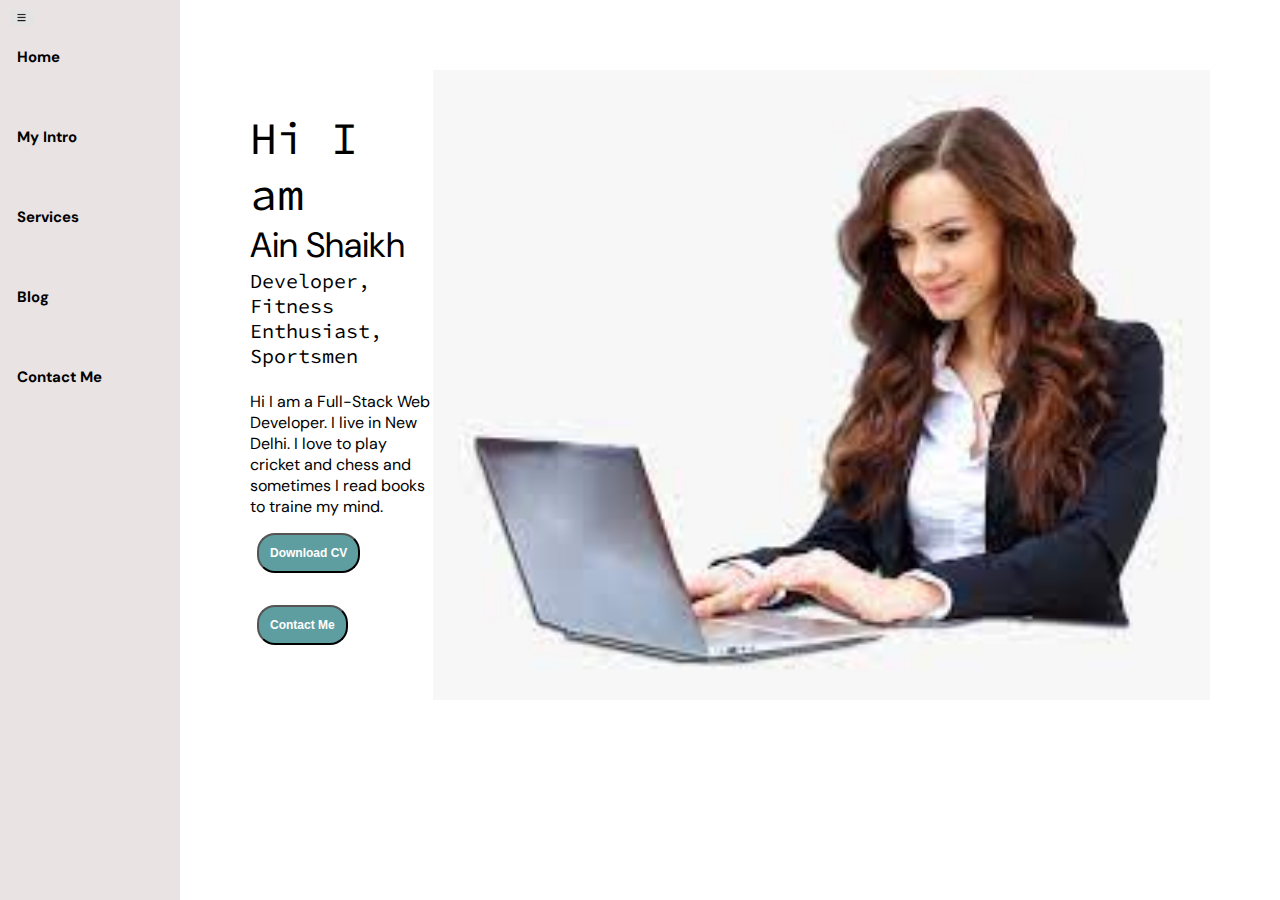
<file: index.html>
<!DOCTYPE html>
<html lang="en">
  <head>
    <meta charset="UTF-8" />
    <meta http-equiv="X-UA-Compatible" content="IE=edge" />
    <meta name="viewport" content="width=device-width, initial-scale=1.0" />
    <title>Ain Shaikh - web Developer</title>
    <link rel="stylesheet" href="style.css" />
  </head>
  <body>
    <div class="container">
      <div class="sidebar sidebarGO">
        <nav>
          <ul>
            <h3>
              <li><a href="/PORTFOLIO_WEBSITE/">Home</a></li>
              <li><a href="/PORTFOLIO_WEBSITE/intro.html">My Intro</a></li>
              <li><a href="/PORTFOLIO_WEBSITE/services.html">Services</a></li>
              <li><a href="/PORTFOLIO_WEBSITE/blog.html">Blog</a></li>
              <li><a href="/PORTFOLIO_WEBSITE/contact.html">Contact Me</a></li>
            </h3>
          </ul>
        </nav>
      </div>
      <div class="main-content">
        <div class = 'hamburger'>
          <img class='ham' src="ham.png" alt="" width="23">
          <img class="cross" src="cross.png" alt="" width="23">
        </div>
        <div class="infoContainer">
          <div class="devInfo">
            <div class="hello">Hi I am</div>
            <div class="name">Ain Shaikh</div>
            <div class="about">Developer, Fitness Enthusiast, Sportsmen</div>
            <div class="about_detail">
              Hi I am a Full-Stack Web Developer. I live in New Delhi. I love to
              play cricket and chess and sometimes I read books to traine my
              mind.
            </div>
            <div class="buttons">
              <a href="/PORTFOLIO_WEBSITE/cv.txt" target="_blank"><button>Download CV</button></a>
              <a href="/PORTFOLIO_WEBSITE/contact.html"><button>Contact Me</button></a>
            </div>
          </div>
          <div class="devPic"><img src="dev.png" alt="Afreen Shaikh" /></div>
        </div>
      </div>
    </div>
    <script src="./script.js"></script>
  </body>
</html>
</file>
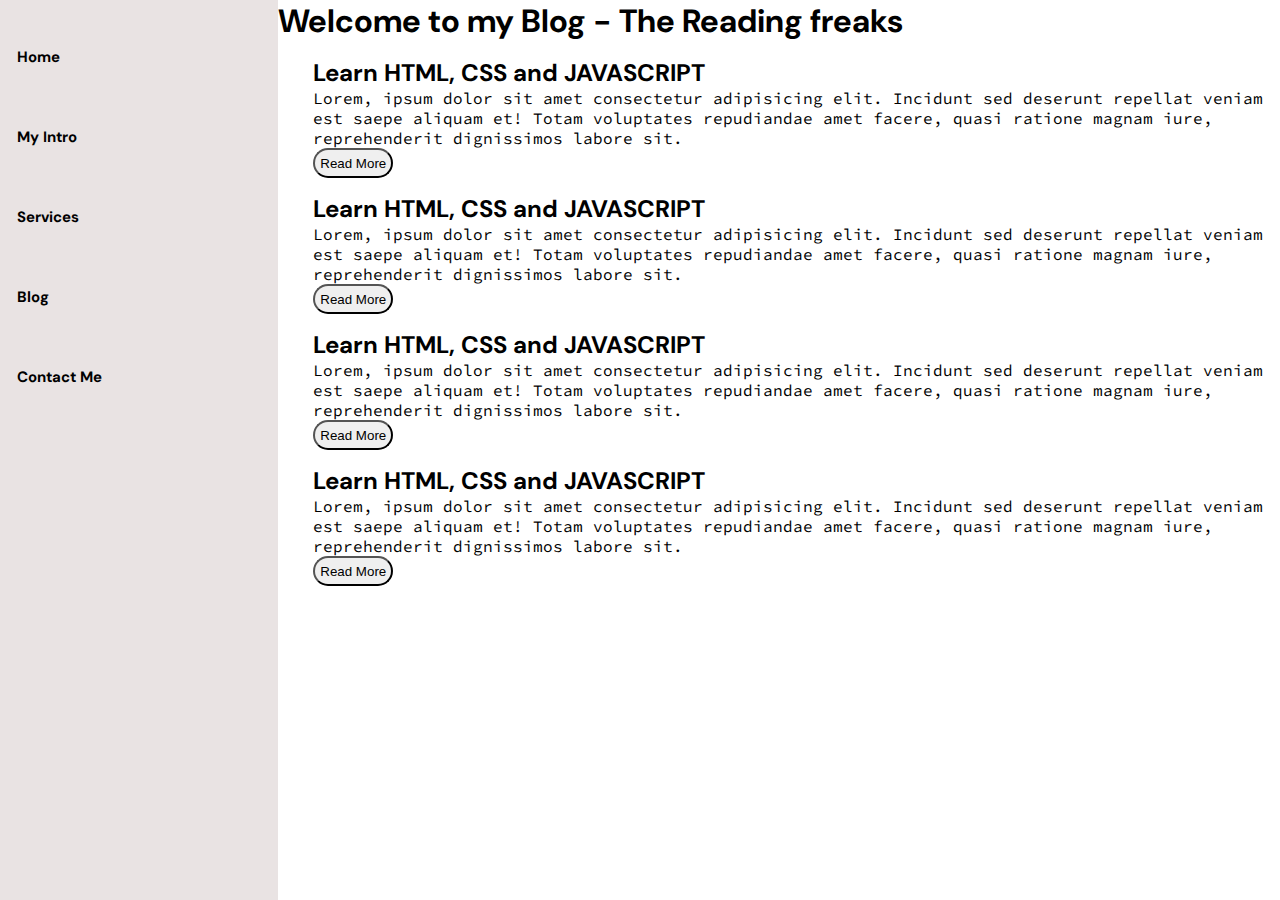
<file: blog.html>
<!DOCTYPE html>
<html lang="en">
  <head>
    <meta charset="UTF-8" />
    <meta http-equiv="X-UA-Compatible" content="IE=edge" />
    <meta name="viewport" content="width=device-width, initial-scale=1.0" />
    <title>Ain Shaikh - web Developer</title>
    <link rel="stylesheet" href="style.css" />
  </head>
  <body>
    <div class="container">
      <div class="sidebar">
        <nav>
          <ul>
            <h3>
              <li><a href='/PORTFOLIO_WEBSITE/'>Home</a></li>
              <li><a href='/intro.html'>My Intro</a></li>
              <li><a href='/services.html'>Services</a></li>
              <li><a href='/blog.html'>Blog</a></li>
              <li><a href="/contact.html">Contact Me</a></li>
            </h3>
          </ul>
        </nav>
      </div>
      <div class="main-content">
        <div class="blogContainer">
          <h1 class="font">Welcome to my Blog - The Reading freaks</h1>
          <div class="blogItem">
            <h2 class="font">Learn HTML, CSS and JAVASCRIPT</h2>
            <p>Lorem, ipsum dolor sit amet consectetur adipisicing elit. Incidunt sed deserunt repellat veniam est saepe aliquam et! Totam voluptates repudiandae amet facere, quasi ratione magnam iure, reprehenderit dignissimos labore sit.</p>
            <button class="btn">Read More </button>
          </div>

          <div class="blogItem">
            <h2>Learn HTML, CSS and JAVASCRIPT</h2>
            <p>Lorem, ipsum dolor sit amet consectetur adipisicing elit. Incidunt sed deserunt repellat veniam est saepe aliquam et! Totam voluptates repudiandae amet facere, quasi ratione magnam iure, reprehenderit dignissimos labore sit.</p>
            <button class="btn">Read More </button>
          </div>

          <div class="blogItem">
            <h2>Learn HTML, CSS and JAVASCRIPT</h2>
            <p>Lorem, ipsum dolor sit amet consectetur adipisicing elit. Incidunt sed deserunt repellat veniam est saepe aliquam et! Totam voluptates repudiandae amet facere, quasi ratione magnam iure, reprehenderit dignissimos labore sit.</p>
            <button class="btn">Read More </button>
          </div>

          <div class="blogItem">
            <h2>Learn HTML, CSS and JAVASCRIPT</h2>
            <p>Lorem, ipsum dolor sit amet consectetur adipisicing elit. Incidunt sed deserunt repellat veniam est saepe aliquam et! Totam voluptates repudiandae amet facere, quasi ratione magnam iure, reprehenderit dignissimos labore sit.</p>
            <button class="btn">Read More </button>
          </div>

        </div>
      </div>
    </div>
  </body>
</html>
</file>
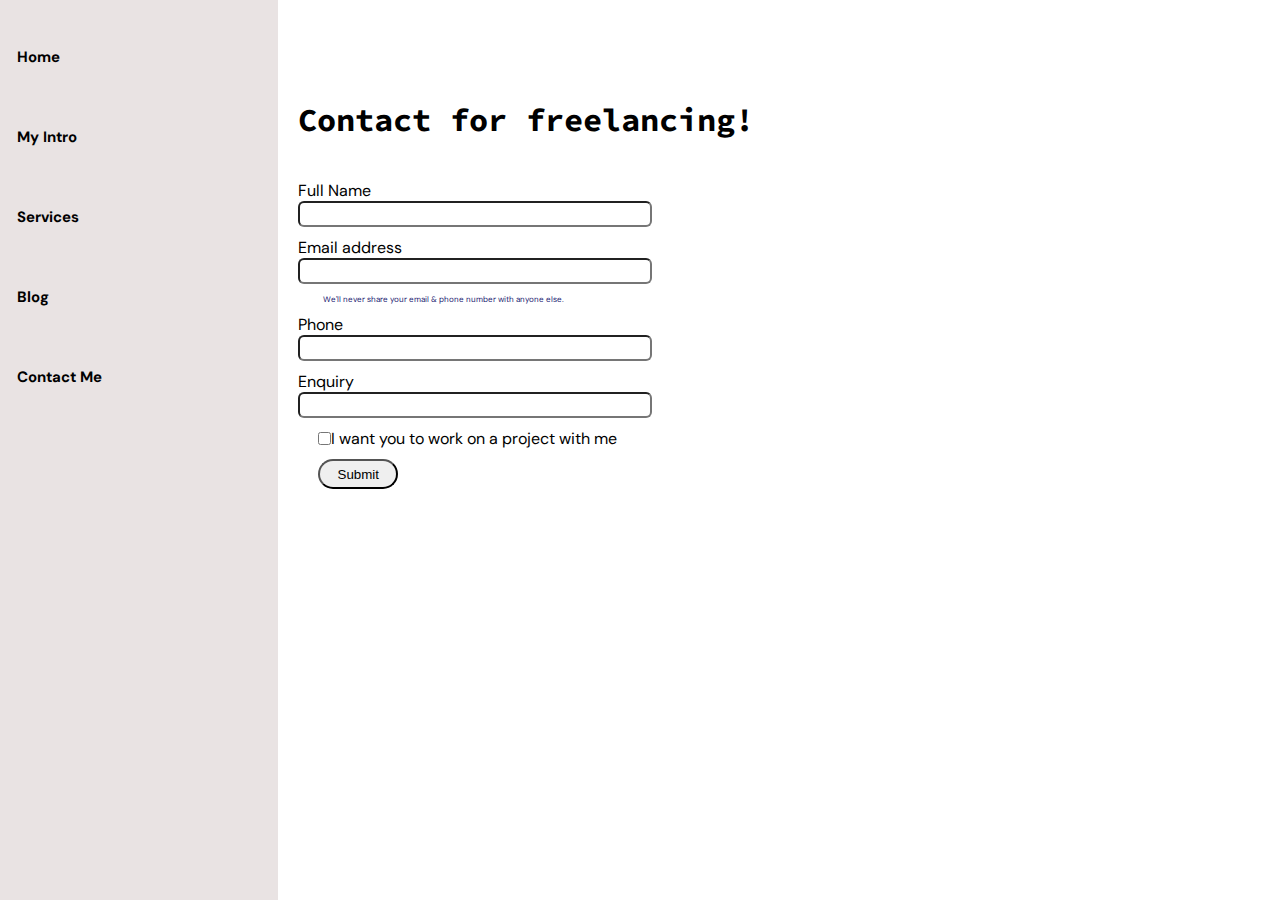
<file: contact.html>
<!DOCTYPE html>
<html lang="en">
  <head>
    <meta charset="UTF-8" />
    <meta http-equiv="X-UA-Compatible" content="IE=edge" />
    <meta name="viewport" content="width=device-width, initial-scale=1.0" />
    <title>Ain Shaikh - web Developer</title>
    <link rel="stylesheet" href="style.css" />
  </head>
  <body>
    <div class="container">
      <div class="sidebar">
        <nav>
          <ul>
            <h3>
              <li><a href="/PORTFOLIO_WEBSITE/">Home</a></li>
              <li><a href="/PORTFOLIO_WEBSITE/intro.html">My Intro</a></li>
              <li><a href="/PORTFOLIO_WEBSITE/services.html">Services</a></li>
              <li><a href="/PORTFOLIO_WEBSITE/blog.html">Blog</a></li>
              <li><a href="/PORTFOLIO_WEBSITE/contact.html">Contact Me</a></li>
            </h3>
          </ul>
        </nav>
      </div>
      <div class="main-content">
        <div class="contact-form">
          <form>
            <h1>Contact for freelancing!</h1>
            <div class="mb-3">
              <label for="clientPhone" class="form-label">Full Name</label>
              <input type="text" class="form-control" id="clientPhone" />
            </div>
              
            <div class="mb-3">
              <label for="clientEmail" class="form-label">Email address</label>
              <input
                type="email"
                class="form-control"
                id="clientEmail"
                aria-describedby="emailHelp"
              />
              <div id="emailHelp" class="form-text">
                We'll never share your email & phone number with anyone else.
              </div>
            </div>
            <div class="mb-3">
              <label for="clientPhone" class="form-label">Phone</label>
              <input type="text" class="form-control" id="clientPhone" />
            </div>
            <div class="mb-3">
              <label for="clientEmail" class="form-label">Enquiry</label>
              <input
                type="text"
                class="form-control"
                id="clientEmail"
                aria-describedby="emailHelp"
              />
            <div class="mb-3" id="form-check">
              <input
                type="checkbox"
                class="form-check-input"
                id="exampleCheck1"
              />
              <label class="form-check-label" for="exampleCheck1"
                >I want you to work on a project with me</label
              >
            </div>
            <div>
              <button type="submit" class="btn">Submit</button>
            </div>
          </form>
        </div>
      </div>
    </div>
  </body>
</html>
</file>
<file: style.css>
@import url("https://fonts.googleapis.com/css2?family=DM+Sans:wght@500&display=swap");

@import url("https://fonts.googleapis.com/css2?family=DM+Sans&display=swap");

@import url("https://fonts.googleapis.com/css2?family=DM+Sans&family=Source+Code+Pro:wght@300&display=swap");

* {
  margin: 0;
  padding: 0;
}

.container {
  display: flex;
}
.infoContainer {
  /* background-color: aqua; */
  height: 70vh;
  width: 75vw;
  margin: 70px;
  display: flex;
  justify-content: space-around;
}

.sidebar {
  background-color: rgb(233, 227, 227);
  width: 25vw;
  font-family: "DM Sans", sans-serif;
  height: 100vh;
}

.sidebar nav {
  padding: 17px;
}
.sidebar nav li {
  list-style: none;
  font-size: 15px;
  padding: 30px 0;
}
.sidebar nav li a{
  text-decoration: none;
  color: black;
  margin-right:;
}
.main-content {
  /* background-color: yellow; */
  width: 90vw;
  font-family: "DM Sans", sans-serif;
}
.devPic img {
  display: flex;
  height: 70vh;
}
.devInfo {
  display: flex;
  justify-content: center;
  flex-direction: column;
  font-family: "Source Code Pro", monospace;
}
.hello {
  font-size: 45px;
  
}
.name {
  font-size: 35px;
  font-family: "DM Sans", sans-serif;
}
.about {
  font-size: 20px;
}
.about_detail{
  font-size: 16px;
  font-family: "DM Sans", sans-serif;
  margin-top: 23px;
}
.buttons button{
  padding: 11px;
  border-radius: 18px;
  font-weight: bold;
  font-size: 12px;
  margin: 16px 7px;
  color: white;
  background-color: cadetblue;
  cursor: pointer;
}
.buttons button:hover{
  color: cadetblue;
  background-color: white;
}





/* \\\\\\\\\\\\\\\\\\\\\\\\\\\\\\\\\\\\\\ */
/* Contact.html CSS */

.contact-form{
  font-family: "DM Sans", sans-serif;
  padding-top: 100px;
}
.contact-form h1{
  font-family: "Source Code Pro", monospace; 
  padding-left: 20px;
  padding-bottom: 30px;
}
.contact-form form div{
  display: flex;
  flex-direction: column;
  padding: 10px 0 0 20px;
}

.form-control{
  width: 350px;
  border-radius: 6px;
  height: 22px;
}
#emailHelp{
  font-size: 8px;
  color: midnightblue;
  margin: 0 5px;
}
#form-check{
  padding-left: 20px;
  display: flex;
  flex-direction: row;
}
.btn{
  width: 80px;
  height: 30px;
  border-radius: 20px;
  cursor: pointer;
  color: black;

}
.btn:hover{
  color: white;
  background-color: rgb(16, 16, 16);
}


/* BLOG.HTML CSS */
.blogItem{
  padding-left: 20px;
  margin: 15px;
}
.blogItem p{
  font-family: "Source Code Pro", monospace; 
}
.font{
  font-family: "DM Sans", sans-serif;
  
}
@media (max-width: 800px){
  /* .sidebar{
    transform: translate(-443px, 0px);
    position: absolute; */
}
.hamburger{
  cursor: pointer;
    position: absolute;
    top: 10px;
    left: 10px;
}
.cross{
  margin-left:119px ;
}
.sidebarGo{
  position: absolute;
  transform: translate()-443px 0;
}
</file>
